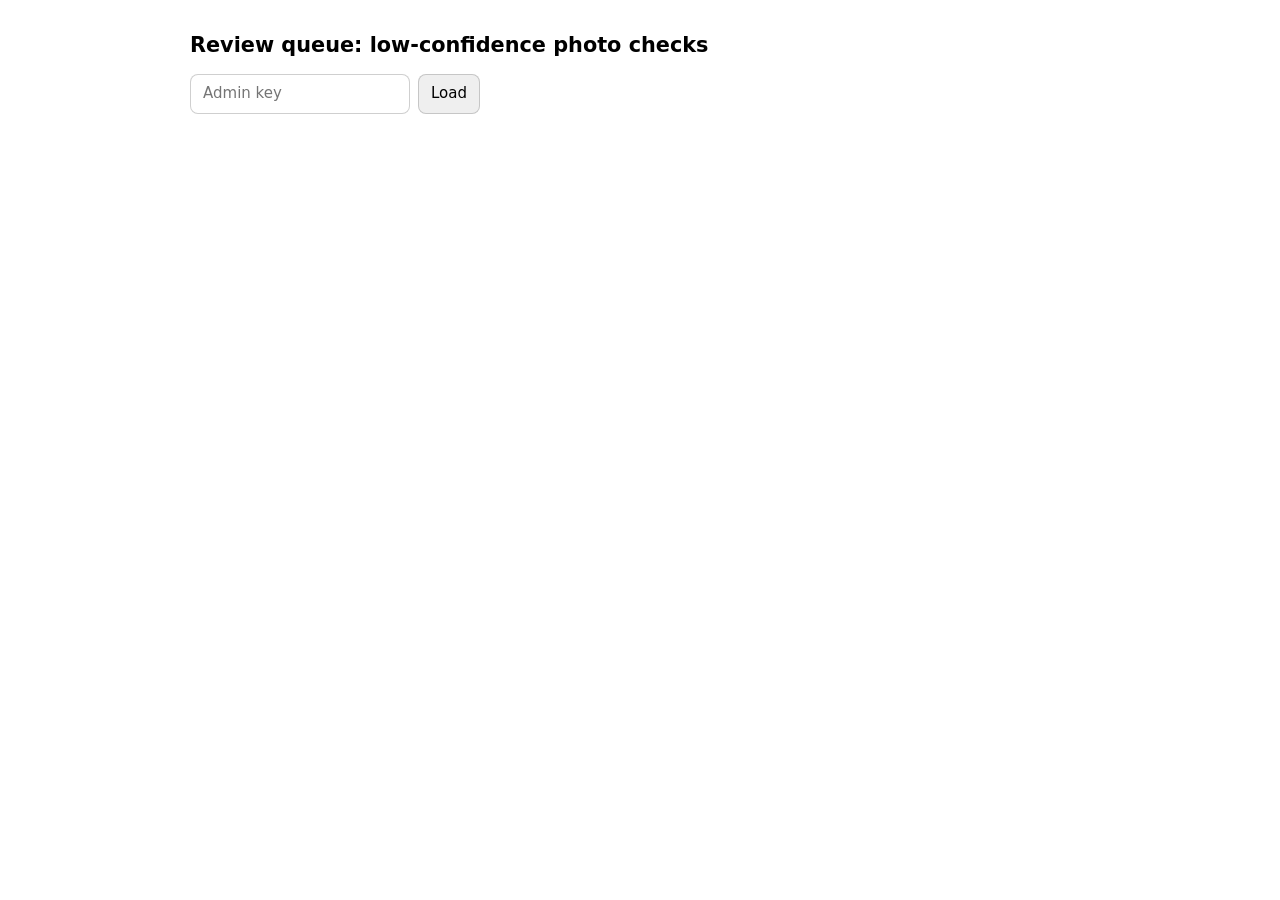
<file: app/static/admin.html>
<!doctype html>
<html lang="en">
<head>
<meta charset="utf-8">
<meta name="viewport" content="width=device-width, initial-scale=1">
<title>Review queue</title>
<style>
  :root { color-scheme: light dark; }
  body { font: 15px/1.45 system-ui, sans-serif; margin: 0; padding: 16px; max-width: 900px; margin-inline: auto; }
  h1 { font-size: 1.3rem; }
  .card { border: 1px solid #8884; border-radius: 12px; padding: 12px; margin: 12px 0; display: grid; gap: 8px; }
  .row { display: flex; gap: 8px; flex-wrap: wrap; align-items: center; }
  img { max-width: 100%; max-height: 320px; border-radius: 8px; }
  button, input { font: inherit; padding: 8px 12px; border-radius: 8px; border: 1px solid #8886; }
  button.ok { background: #16a34a; color: #fff; border-color: #16a34a; } button.no { background: #dc2626; color: #fff; border-color: #dc2626; }
  code { font-size: .8rem; word-break: break-word; }
</style>
</head>
<body>
<h1>Review queue: low-confidence photo checks</h1>
<div class="row"><input id="key" type="password" placeholder="Admin key" autocomplete="off"><button id="load">Load</button></div>
<p id="msg"></p>
<div id="list"></div>
<script>
  const $ = (id) => document.getElementById(id);
  const key = () => $('key').value.trim();
  const hdr = () => ({ 'X-Admin-Key': key(), 'Content-Type': 'application/json' });
  function el(tag, props, ...kids) {
    const n = document.createElement(tag);
    Object.entries(props || {}).forEach(([k, v]) => { if (k === 'class') n.className = v; else if (k.startsWith('on')) n.addEventListener(k.slice(2), v); else if (v != null) n.setAttribute(k, v); });
    kids.flat().forEach((c) => c != null && n.append(c.nodeType ? c : document.createTextNode(String(c))));
    return n;
  }
  async function load() {
    $('msg').textContent = '';
    const r = await fetch('/api/admin/review', { headers: hdr() });
    if (!r.ok) { $('msg').textContent = r.status === 403 ? 'Wrong or missing admin key.' : 'Could not load.'; $('list').replaceChildren(); return; }
    const { pending } = await r.json();
    $('msg').textContent = pending.length ? '' : 'Nothing waiting for review.';
    $('list').replaceChildren(...pending.map((p) => {
      const v = p.verdict || {};
      const photo = (which) => el('img', { src: `/api/admin/photo/${p.id}?which=${which}&key=${encodeURIComponent(key())}`, alt: `${which} photo` });
      const decide = async (approve) => {
        const res = await fetch(`/api/admin/review/${p.id}`, { method: 'POST', headers: hdr(), body: JSON.stringify({ approve }) });
        $('msg').textContent = res.ok ? `Mission ${p.id} ${approve ? 'approved' : 'rejected'}.` : 'Failed.';
        load();
      };
      return el('div', { class: 'card' },
        el('strong', {}, `#${p.id} · ${p.flag_type} · ${p.nickname}`),
        el('div', {}, `Confidence ${v.confidence} · subject ${v.subject_ok} · task done ${v.task_done} · ${p.manual_arrival ? 'manual arrival' : 'auto arrival'} · ${p.distance_m ?? '?'} m from the spot`),
        p.note ? el('div', {}, `Volunteer note: ${p.note}`) : null,
        el('code', {}, v.reasoning || ''),
        photo('after'), p.has_before ? photo('before') : null,
        el('div', { class: 'row' }, el('button', { class: 'ok', onclick: () => decide(true) }, 'Approve'), el('button', { class: 'no', onclick: () => decide(false) }, 'Reject')));
    }));
  }
  $('load').addEventListener('click', load);
</script>
</body>
</html>
</file>
